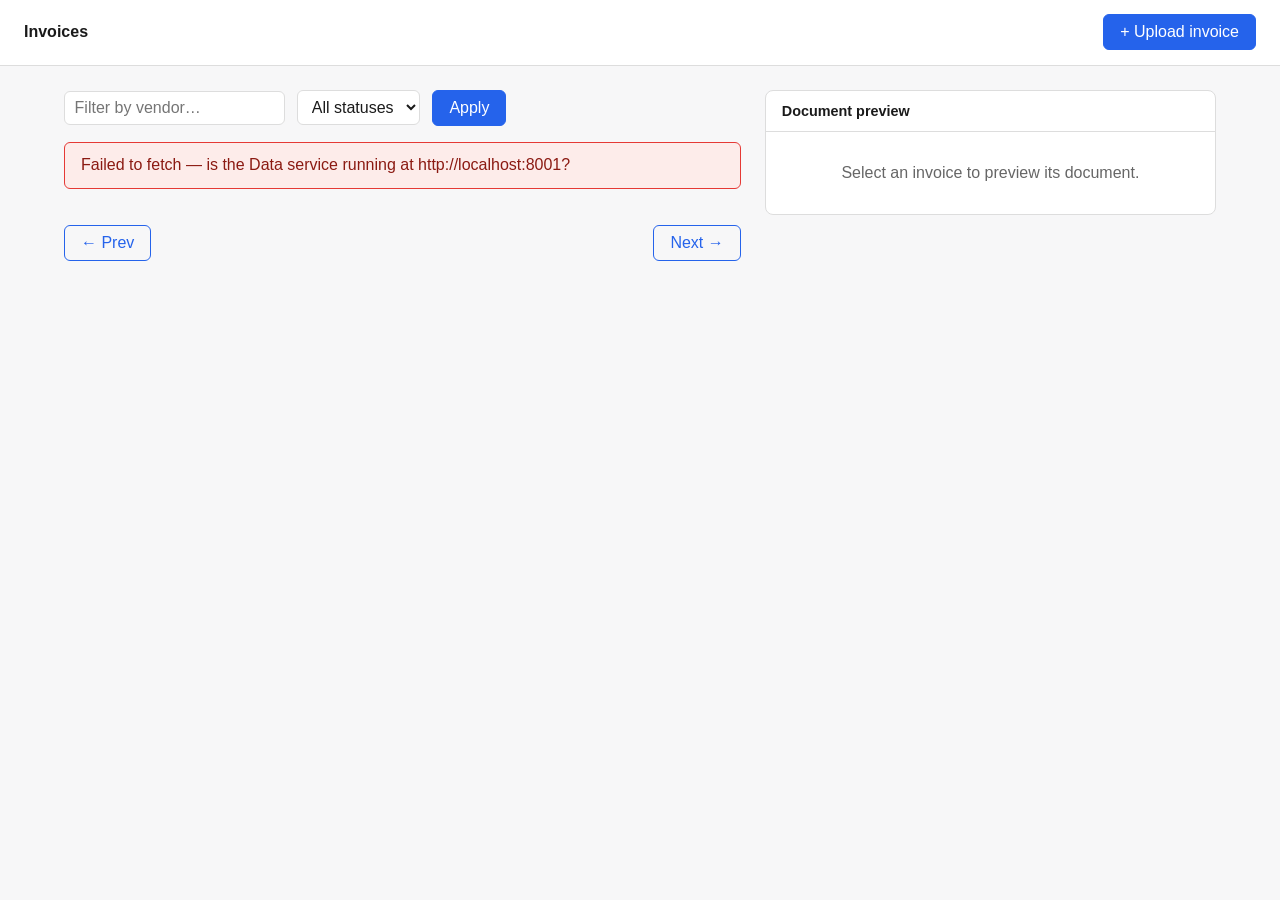
<file: frontend/index.html>
<!doctype html>
<html lang="en">
<head>
  <meta charset="utf-8" />
  <meta name="viewport" content="width=device-width, initial-scale=1" />
  <title>Invoices</title>
  <link rel="stylesheet" href="style.css?v=3" />
</head>
<body>
  <header>
    <span class="brand">Invoices</span>
    <span class="spacer"></span>
    <input id="file-input" type="file" accept="application/pdf,image/jpeg,image/png,.pdf,.jpg,.jpeg,.png" hidden />
    <button id="upload-btn" type="button">+ Upload invoice</button>
  </header>

  <div id="upload-status"></div>

  <main class="app-layout">
    <section class="list-panel">
      <div class="filters">
        <input id="vendor-filter" type="text" placeholder="Filter by vendor…" />
        <select id="status-filter">
          <option value="">All statuses</option>
          <option value="unpaid">Unpaid</option>
          <option value="paid">Paid</option>
          <option value="overdue">Overdue</option>
        </select>
        <button id="apply-filters" type="button">Apply</button>
      </div>

      <div id="list-status"></div>
      <div id="accordion" class="accordion"></div>

      <div class="pagination">
        <button id="prev-page" class="secondary" type="button">← Prev</button>
        <span id="page-info" class="muted"></span>
        <button id="next-page" class="secondary" type="button">Next →</button>
      </div>
    </section>

    <aside class="preview-panel">
      <div class="preview-header">Document preview</div>
      <div id="preview-body" class="preview-body">
        <p class="muted">Select an invoice to preview its document.</p>
      </div>
    </aside>
  </main>

  <script src="config.js?v=3"></script>
  <script src="api.js?v=3"></script>
  <script src="app.js?v=3"></script>
</body>
</html>
</file>
<file: frontend/style.css>
:root {
  color-scheme: light dark;
  --bg: #f7f7f8;
  --surface: #ffffff;
  --border: #ddd;
  --text: #1a1a1a;
  --text-muted: #666;
  --accent: #2563eb;
  --accent-hover: #1d4ed8;
  --warn-bg: #fff4e5;
  --warn-border: #f0b429;
  --warn-text: #7a4a00;
  --error-bg: #fdecea;
  --error-border: #e53935;
  --error-text: #8b1a12;
  --success-bg: #eaf7ec;
  --success-border: #34a853;
  --success-text: #1e6f2e;
  --chip-unpaid-bg: #e8eaed;
  --chip-unpaid-text: #444;
  --chip-paid-bg: #eaf7ec;
  --chip-paid-text: #1e6f2e;
  --chip-overdue-bg: #fdecea;
  --chip-overdue-text: #8b1a12;
}

@media (prefers-color-scheme: dark) {
  :root {
    --bg: #16171a;
    --surface: #212226;
    --border: #33343a;
    --text: #e7e7ea;
    --text-muted: #9a9aa2;
    --warn-bg: #3a2c00;
    --warn-border: #caa100;
    --warn-text: #ffd873;
    --error-bg: #3a1512;
    --error-border: #d0453c;
    --error-text: #ff9990;
    --success-bg: #103a1a;
    --success-border: #34a853;
    --success-text: #7fdd93;
    --chip-unpaid-bg: #2c2d31;
    --chip-unpaid-text: #cfcfd4;
    --chip-paid-bg: #103a1a;
    --chip-paid-text: #7fdd93;
    --chip-overdue-bg: #3a1512;
    --chip-overdue-text: #ff9990;
  }
}

* {
  box-sizing: border-box;
}

body {
  margin: 0;
  font-family: -apple-system, Segoe UI, Roboto, Helvetica, Arial, sans-serif;
  background: var(--bg);
  color: var(--text);
}

header {
  display: flex;
  align-items: center;
  gap: 1.5rem;
  padding: 0.9rem 1.5rem;
  background: var(--surface);
  border-bottom: 1px solid var(--border);
}

header .brand {
  font-weight: 600;
}

header .spacer {
  flex: 1;
}

#upload-status {
  max-width: 1200px;
  margin: 1rem auto 0;
  padding: 0 1.5rem;
}

#upload-status:empty {
  margin: 0;
  padding: 0;
}

main {
  max-width: 1200px;
  margin: 0 auto;
  padding: 1.5rem;
}

.app-layout {
  display: flex;
  align-items: flex-start;
  gap: 1.5rem;
}

.list-panel {
  flex: 1 1 60%;
  min-width: 0;
}

.preview-panel {
  flex: 1 1 40%;
  min-width: 0;
  position: sticky;
  top: 1.5rem;
  background: var(--surface);
  border: 1px solid var(--border);
  border-radius: 8px;
  overflow: hidden;
  max-height: calc(100vh - 3rem);
  display: flex;
  flex-direction: column;
}

.preview-header {
  padding: 0.75rem 1rem;
  border-bottom: 1px solid var(--border);
  font-weight: 600;
  font-size: 0.9rem;
}

.preview-body {
  padding: 1rem;
  overflow: auto;
  flex: 1;
  display: flex;
  align-items: center;
  justify-content: center;
}

.preview-body img {
  max-width: 100%;
  display: block;
}

.preview-body iframe {
  width: 100%;
  height: 70vh;
  border: none;
}

@media (max-width: 880px) {
  .app-layout {
    flex-direction: column;
  }
  .preview-panel {
    position: static;
    width: 100%;
    max-height: none;
  }
}

h1 {
  font-size: 1.4rem;
  margin-top: 0;
}

.card {
  background: var(--surface);
  border: 1px solid var(--border);
  border-radius: 8px;
  padding: 1.25rem;
  margin-bottom: 1.25rem;
}

button {
  font: inherit;
  padding: 0.5rem 1rem;
  border-radius: 6px;
  border: 1px solid var(--accent);
  background: var(--accent);
  color: white;
  cursor: pointer;
}

button:hover {
  background: var(--accent-hover);
}

button:disabled {
  opacity: 0.5;
  cursor: default;
}

button.secondary {
  background: transparent;
  color: var(--accent);
}

input[type="text"],
input[type="number"],
input[type="date"],
select {
  font: inherit;
  width: 100%;
  padding: 0.45rem 0.6rem;
  border-radius: 6px;
  border: 1px solid var(--border);
  background: var(--surface);
  color: var(--text);
}

.filters input[type="text"],
.filters select {
  width: auto;
}

table {
  width: 100%;
  border-collapse: collapse;
}

th,
td {
  text-align: left;
  padding: 0.6rem 0.5rem;
  border-bottom: 1px solid var(--border);
}

th {
  color: var(--text-muted);
  font-weight: 600;
  font-size: 0.85rem;
  text-transform: uppercase;
  letter-spacing: 0.02em;
}

tr.clickable {
  cursor: pointer;
}

tr.clickable:hover {
  background: var(--bg);
}

.chip {
  display: inline-block;
  padding: 0.15rem 0.6rem;
  border-radius: 999px;
  font-size: 0.8rem;
  font-weight: 600;
}

.chip-unpaid {
  background: var(--chip-unpaid-bg);
  color: var(--chip-unpaid-text);
}

.chip-paid {
  background: var(--chip-paid-bg);
  color: var(--chip-paid-text);
}

.chip-overdue {
  background: var(--chip-overdue-bg);
  color: var(--chip-overdue-text);
}

.banner {
  border-radius: 6px;
  border: 1px solid;
  padding: 0.85rem 1rem;
  margin-bottom: 1.25rem;
}

.banner-warn {
  background: var(--warn-bg);
  border-color: var(--warn-border);
  color: var(--warn-text);
}

.banner-error {
  background: var(--error-bg);
  border-color: var(--error-border);
  color: var(--error-text);
}

.banner-success {
  background: var(--success-bg);
  border-color: var(--success-border);
  color: var(--success-text);
}

.field-grid {
  display: grid;
  grid-template-columns: repeat(auto-fill, minmax(180px, 1fr));
  gap: 0.9rem;
  margin-bottom: 1rem;
}

.field-grid .label {
  color: var(--text-muted);
  font-size: 0.8rem;
  text-transform: uppercase;
  letter-spacing: 0.02em;
}

.field-grid .value {
  font-size: 1.05rem;
}

.filters {
  display: flex;
  gap: 0.75rem;
  align-items: center;
  margin-bottom: 1rem;
  flex-wrap: wrap;
}

.muted {
  color: var(--text-muted);
}

.spinner {
  display: inline-block;
  width: 1em;
  height: 1em;
  border: 2px solid currentColor;
  border-right-color: transparent;
  border-radius: 50%;
  animation: spin 0.7s linear infinite;
  vertical-align: -0.15em;
}

@keyframes spin {
  to {
    transform: rotate(360deg);
  }
}

.pagination {
  display: flex;
  justify-content: space-between;
  align-items: center;
  margin-top: 1rem;
}

.accordion {
  display: flex;
  flex-direction: column;
  gap: 0.6rem;
}

.accordion-item {
  background: var(--surface);
  border: 1px solid var(--border);
  border-radius: 8px;
  overflow: hidden;
}

.accordion-item.selected {
  border-color: var(--accent);
}

.accordion-row {
  display: grid;
  grid-template-columns: 2fr 1.2fr 1fr 1fr 1fr auto;
  gap: 0.75rem;
  align-items: center;
  padding: 0.75rem 1rem;
  cursor: pointer;
}

.accordion-row:hover {
  background: var(--bg);
}

.accordion-row .chevron {
  color: var(--text-muted);
  transition: transform 0.15s ease;
  justify-self: end;
}

.accordion-item.selected .chevron {
  transform: rotate(90deg);
  color: var(--accent);
}

.accordion-detail {
  border-top: 1px solid var(--border);
  padding: 1rem;
  background: var(--bg);
}

@media (max-width: 640px) {
  .accordion-row {
    grid-template-columns: 1fr auto;
    grid-template-areas:
      "vendor chevron"
      "meta   meta";
  }
  .accordion-row > *:nth-child(1) {
    grid-area: vendor;
  }
  .accordion-row > *:nth-child(6) {
    grid-area: chevron;
  }
  .accordion-row > *:nth-child(2),
  .accordion-row > *:nth-child(3),
  .accordion-row > *:nth-child(4),
  .accordion-row > *:nth-child(5) {
    grid-area: meta;
    display: inline-block;
    margin-right: 0.75rem;
    font-size: 0.85rem;
    color: var(--text-muted);
  }
}

.edit-form .field-grid .label {
  margin-bottom: 0.25rem;
}

.edit-form table input {
  width: 100%;
}

.edit-form table td {
  padding: 0.35rem;
}

.edit-error:empty {
  margin: 0;
}
</file>
